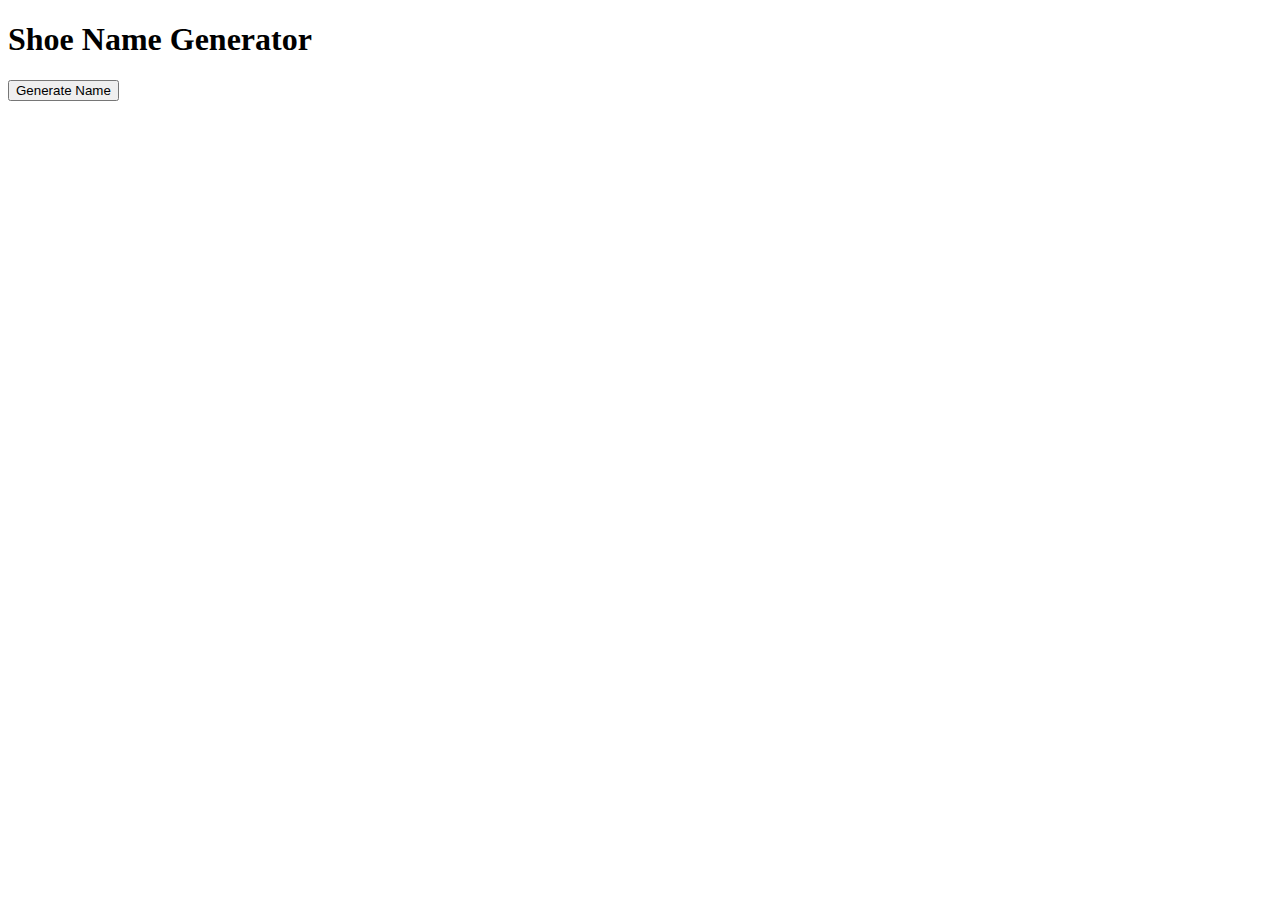
<file: shoegame.html>
<!DOCTYPE html>
<html>
    <link rel="stylesheet" href="css/shoegame.css">
<head>
    <title>Shoe Name Generator</title>
    <script>
        function generateShoeName() {
            const adjectives = ["Speedy", "Classic", "Futuristic", "Cozy", "Bold", "Sleek", "Sporty", "Vintage"];
            const nouns = ["Runner", "Sneaker", "Boot", "Slipper", "Loafer", "Sandal", "Clog", "Oxford"];

            const randomAdjective = adjectives[Math.floor(Math.random() * adjectives.length)];
            const randomNoun = nouns[Math.floor(Math.random() * nouns.length)];

            document.getElementById("shoeName").textContent = randomAdjective + " " + randomNoun;
        }
    </script>
</head>
<body>
    <h1>Shoe Name Generator</h1>
    <button onclick="generateShoeName()">Generate Name</button>
    <p id="shoeName"></p>
</body>
</html>
</file>
<file: css/shoegame.css>
.container {
    border: 1px solid black;
    padding: 20px;
    margin: 20px;
}

.generate-button {
    padding: 10px 20px;
    background-color: #f0f0f0;
    border: 1px solid #ccc;
    border-radius: 5px;
    cursor: pointer;
}
</file>
